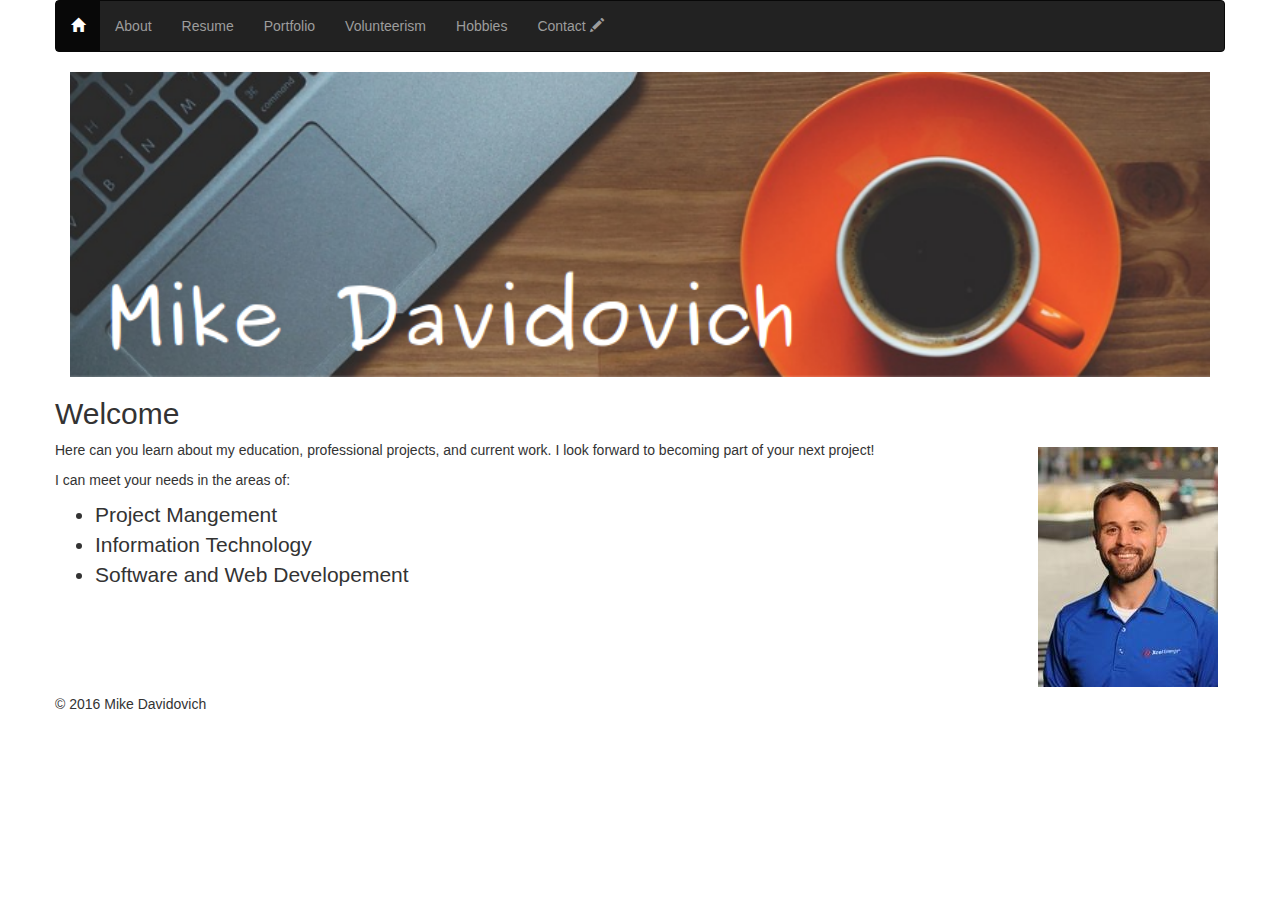
<file: index.html>
<!DOCTYPE html>
<html lang="en">

<head>
<meta charset="utf-8">
<meta http-equiv="X-UA-Compatible" content="IE=edge">
<meta name="viewport" content="width=device-width, initial-scale=1">
<meta name="description" content="Professional wesbite for Mike Davidovich or Michael
  Davidovich showcasing his resume, volunteer work, and programming portfolio of Java
  and Python projects."/>
<META NAME="ROBOTS" CONTENT="NOINDEX, NOFOLLOW">
<title>Home - Mike Davidovich</title>
<!-- Bootstrap -->
<link href="css/bootstrap.min.css" rel="stylesheet">
<link href="style.css" rel="stylesheet">

<!-- HTML5 shim and Respond.js for IE8 support of HTML5 elements and media queries -->
<!-- WARNING: Respond.js doesn't work if you view the page via file:// -->
<!--[if lt IE 9]>
<script src="https://oss.maxcdn.com/html5shiv/3.7.2/html5shiv.min.js"></script>
<script src="https://oss.maxcdn.com/respond/1.4.2/respond.min.js"></script>
<![endif]-->
</head>

<body>

<div class="container">

<!--row 1-->
<div class="row navbar navbar-inverse">
	<div class="row">
		<div class="navbar-header">	            
<!-- create button for hamburger icon -->
            <button type='button' class='navbar-toggle' data-toggle='collapse' data-target='.navbar-collapse'>
              <span class='sr-only'>Toggle navigation</span>
              <!-- Add the hamburger icon -->
              <span class='icon-bar'></span>
              <span class='icon-bar'></span>
              <span class='icon-bar'></span>
            </button>
	</div> <!--.navbar-header-->
		<ul class="nav navbar-nav collapse navbar-collapse">
			<li role="presentation" class="active"><a href="index.html"><span class="glyphicon glyphicon-home"></span></a></li>
			<li role="presentation"><a href="about.html">About</a></li>
			<li role="presentation"><a href="resume.html">Resume</a></li>
			<li role="presentation"><a href="portfolio.html">Portfolio</a></li>
			<li role="presentation"><a href="volunteerism.html">Volunteerism</a></li>
			<li role="presentation"><a href="hobbies.html">Hobbies</a></li>
			<li role="presentation"><a href="contactv2.html">Contact <span class="glyphicon glyphicon-pencil"></span></a></li>
		</ul>
</div><!--end container-->
</div> <!-- .navbar -->

<!--row 2-->
<div class="row">
	<header>
	<div>
		<a href="index.html"><img src="graphic/coffeeandcomputer.jpg" alt="Image of coffee and computer." class="img-responsive col-lg-12 col-md-12 col-sm-12 col-xs-12"></a>
	</div>
	<!--
	<div>
	<h1>Mike Davidovich</h1>
	</div>
	-->	
	</header>
</div> <!--end row 2-->

<!--row 3-->
<div class="row">

<div><!--create block for ARTICLE-->

<article>

<h2>Welcome</h2>

<div>
<img src="graphic/davidovichXcelEnergy.jpg" alt="Picture of Mike Davidovich." class="img-responsive mike-pic" align="right">
</div>

<div>
<p>Here can you learn about my education, professional projects, and current work.  I look forward to becoming part of your next project!<p/>

<p>I can meet your needs in the areas of:<p/>

<ul style="font-size:1.5em;">
<li>Project Mangement</li>
<li>Information Technology</li>
<li>Software and Web Developement</li>
</ul>
</div>

</article>

</div><!--end ARTICLE block-->
</div><!--end row 3-->

<!--row 4-->
<div class="row">
<footer>
<address>
&copy; 2016 Mike Davidovich
</address>
</footer>
</div><!--end row 4-->

</div><!--close container-->

<!-- jQuery (necessary for Bootstrap's JavaScript plugins) -->
<script src="https://ajax.googleapis.com/ajax/libs/jquery/1.11.1/jquery.min.js"></script>
<!-- Include all compiled plugins (below), or include individual files as needed -->
<script src="js/bootstrap.min.js"></script>
</body>
</html>
</file>
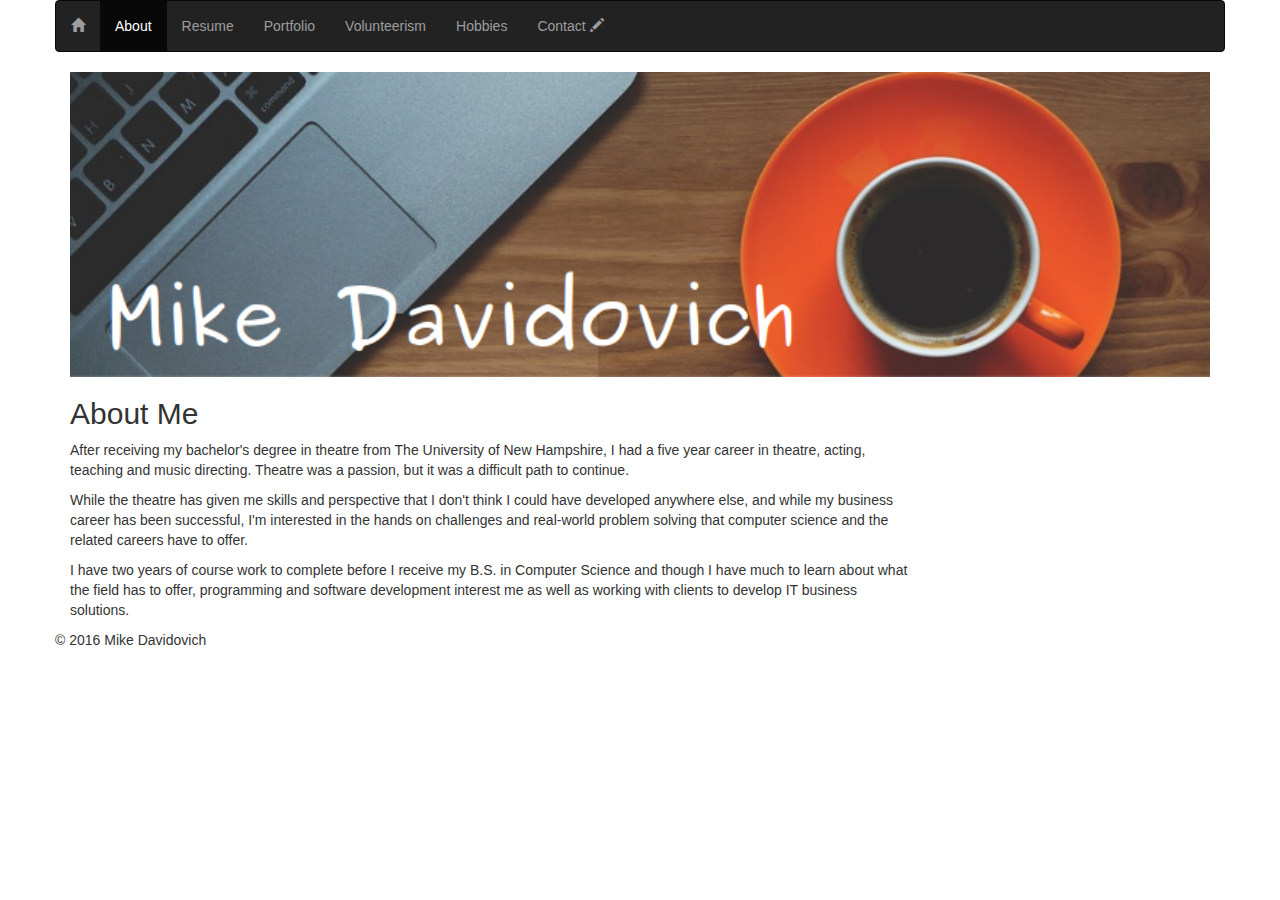
<file: about.html>
<!DOCTYPE html>
<html lang="en">

<head>
<meta charset="utf-8">
<meta http-equiv="X-UA-Compatible" content="IE=edge">
<meta name="viewport" content="width=device-width, initial-scale=1">
<meta name="description" content="Information about Mike Davidovich's goals, background 
  and professional experience."/>
  <META NAME="ROBOTS" CONTENT="NOINDEX, NOFOLLOW">
<title>About - Mike Davidovich</title>
<!-- Bootstrap -->
<link href="css/bootstrap.min.css" rel="stylesheet">
<link href="style.css" rel="stylesheet">
<!-- HTML5 shim and Respond.js for IE8 support of HTML5 elements and media queries -->
<!-- WARNING: Respond.js doesn't work if you view the page via file:// -->
<!--[if lt IE 9]>
<script src="https://oss.maxcdn.com/html5shiv/3.7.2/html5shiv.min.js"></script>
<script src="https://oss.maxcdn.com/respond/1.4.2/respond.min.js"></script>
<![endif]-->
</head>

<body>

<div class="container">

<!--row 1-->
<div class="row navbar navbar-inverse">
	<div class="row">
		<div class="navbar-header">	            
<!-- create button for hamburger icon -->
            <button type='button' class='navbar-toggle' data-toggle='collapse' data-target='.navbar-collapse'>
              <span class='sr-only'>Toggle navigation</span>
              <!-- Add the hamburger icon -->
              <span class='icon-bar'></span>
              <span class='icon-bar'></span>
              <span class='icon-bar'></span>
            </button>
	</div> <!--.navbar-header-->
		<ul class="nav navbar-nav collapse navbar-collapse">
			<li role="presentation"><a href="index.html"><span class="glyphicon glyphicon-home"></span></a></li>
			<li role="presentation" class="active"><a href="about.html">About</a></li>
			<li role="presentation"><a href="resume.html">Resume</a></li>
			<li role="presentation"><a href="portfolio.html">Portfolio</a></li>
			<li role="presentation"><a href="volunteerism.html">Volunteerism</a></li>
			<li role="presentation"><a href="hobbies.html">Hobbies</a></li>
			<li role="presentation"><a href="contactv2.html">Contact <span class="glyphicon glyphicon-pencil"></span></a></li>
		</ul>
</div><!--end container-->
</div> <!-- .navbar -->

<!--row 2-->
<div class="row">
	<header>
	<div>
		<a href="index.html"><img src="graphic/coffeeandcomputer.jpg" alt="Image of coffee and computer." class="img-responsive col-lg-12 col-md-12"></a>
	</div>
	<!--
	<div>
	<h1>Mike Davidovich</h1>
	</div>
	-->	
	</header>
</div> <!--end row 2-->

<!--row 3-->
<div class="row">

<div class="col-lg-9 col-sm-8"><!--create block for ARTICLE-->

<article>

<h2>About Me</h2>

<p>After receiving my bachelor's degree in theatre from The University 
of New Hampshire, I had a five year career in theatre, acting, teaching
and music directing.  Theatre was a passion, but it was a difficult
path to continue. </p>
<p> While
the theatre has given me skills and perspective that I don't think I could
have developed anywhere else, and while my business career has been successful, 
I'm interested in the hands on challenges and real-world
problem solving that computer science and the related careers have to offer. </p>
<p> 
I have two years of course work to complete before I receive my B.S. in Computer 
Science and though I have much to learn about what the field has to offer, programming 
and software development interest me as well as working with clients to develop 
IT business solutions.  </p>
</article>

</div><!--end ARTICLE block-->
</div><!--end row 3-->

<!--row 4-->
<div class="row">
<footer>
<address>
&copy; 2016 Mike Davidovich
</address>
</footer>
</div><!--end row 4-->

</div><!--close container-->

<!-- jQuery (necessary for Bootstrap's JavaScript plugins) -->
<script src="https://ajax.googleapis.com/ajax/libs/jquery/1.11.1/jquery.min.js"></script>
<!-- Include all compiled plugins (below), or include individual files as needed -->
<script src="js/bootstrap.min.js"></script>
</body>
</html>
</file>
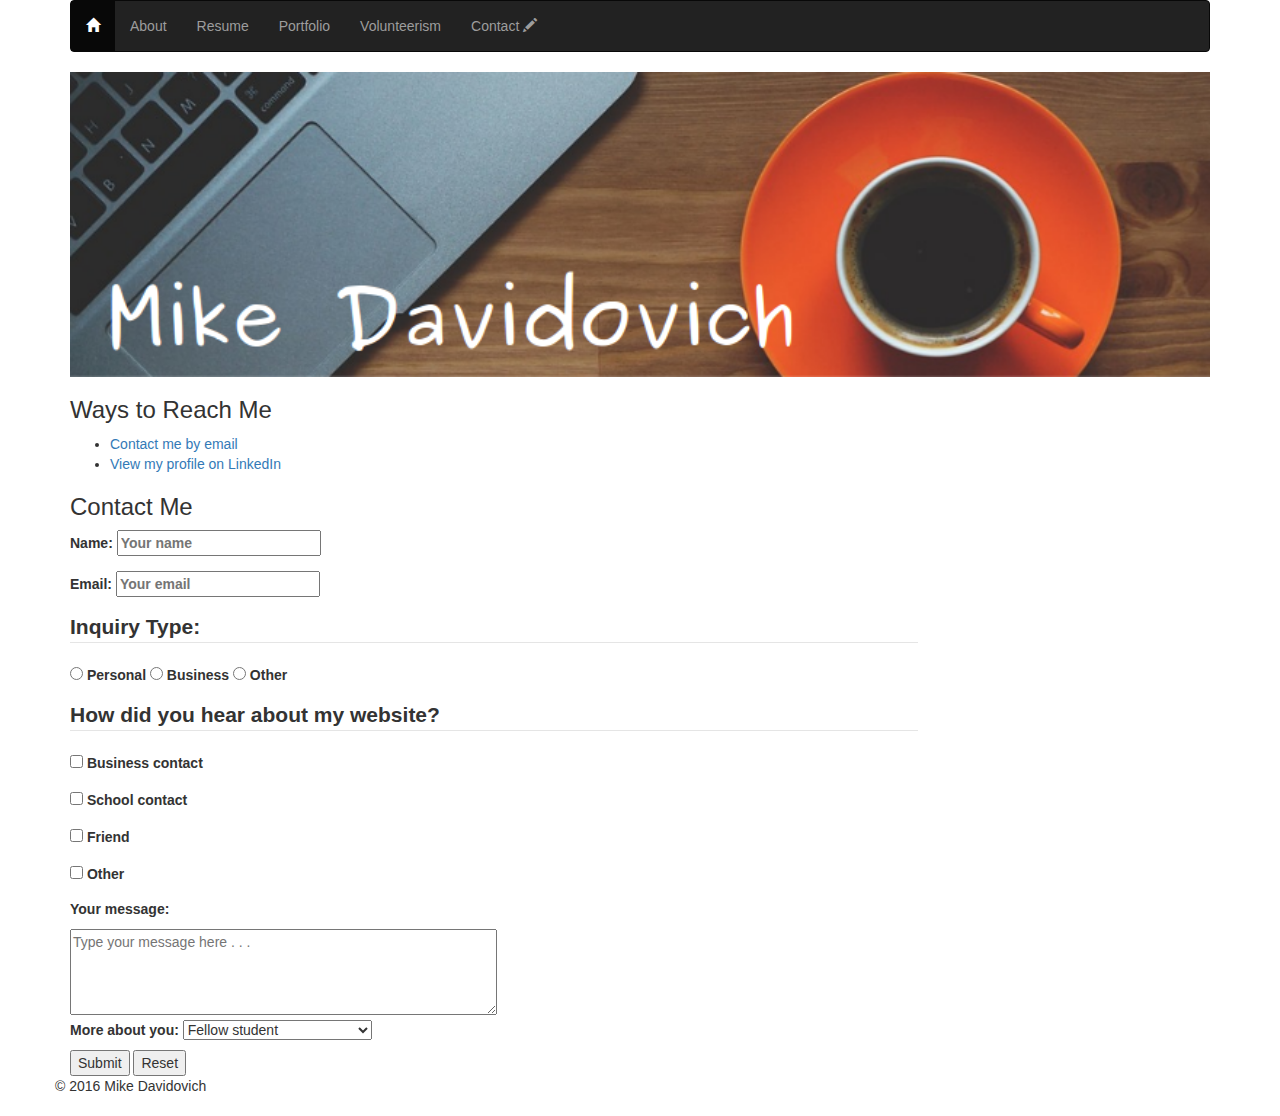
<file: contactOld.html>
<!DOCTYPE html>
<html lang="en">

<head>
<meta charset="utf-8">
<meta http-equiv="X-UA-Compatible" content="IE=edge">
<meta name="viewport" content="width=device-width, initial-scale=1">
<meta name="description" content="Contact information for Mike Davidovich including
  linkedin.com and email, e-mail."/>
  <META NAME="ROBOTS" CONTENT="NOINDEX, NOFOLLOW">
<title>Home - Mike Davidovich</title>
<!-- Bootstrap -->
<link href="css/bootstrap.min.css" rel="stylesheet">
<link href="style.css" rel="stylesheet">
<!-- HTML5 shim and Respond.js for IE8 support of HTML5 elements and media queries -->
<!-- WARNING: Respond.js doesn't work if you view the page via file:// -->
<!--[if lt IE 9]>
<script src="https://oss.maxcdn.com/html5shiv/3.7.2/html5shiv.min.js"></script>
<script src="https://oss.maxcdn.com/respond/1.4.2/respond.min.js"></script>
<![endif]-->
</head>

<body>

<div class="container">

<!--row 1-->
<div class="navbar navbar-inverse">
	<div class="row">
		<div class="navbar-header">	            
<!-- create button for hamburger icon -->
            <button type='button' class='navbar-toggle' data-toggle='collapse' data-target='.navbar-collapse'>
              <span class='sr-only'>Toggle navigation</span>
              <!-- Add the hamburger icon -->
              <span class='icon-bar'></span>
              <span class='icon-bar'></span>
              <span class='icon-bar'></span>
            </button>
	</div> <!--.navbar-header-->
		<ul class="nav navbar-nav collapse navbar-collapse">
			<li role="presentation" class="active"><a href="index.html"><span class="glyphicon glyphicon-home"></span></a></li>
			<li role="presentation"><a href="about.html">About</a></li>
			<li role="presentation"><a href="resume.html">Resume</a></li>
			<li role="presentation"><a href="portfolio.html">Portfolio</a></li>
			<li role="presentation"><a href="volunteerism.html">Volunteerism</a></li>
			<li role="presentation"><a href="contact.html">Contact <span class="glyphicon glyphicon-pencil"></span></a></li>
		</ul>
</div><!--end container-->
</div> <!-- .navbar -->

<!--row 2-->
<div class="row">
	<header>
	<div>
		<a href="index.html"><img src="graphic/coffeeandcomputer.jpg" alt="Image of coffee and computer." class="img-responsive col-lg-12 col-md-12"></a>
	</div>
	<!--
	<div>
	<h1>Mike Davidovich</h1>
	</div>
	-->	
	</header>
</div> <!--end row 2-->

<!--row 3-->
<div class="row">

<div class="col-lg-9 col-sm-8"><!--create block for ARTICLE-->

<article>

<h3>Ways to Reach Me</h3>
	
	<address>
	<ul>
		<li><a href="mailto:davidovm@csp.edu">Contact me by email</a></li>
		<li><a href="http://www.linkedin.com/in/mdavidovich" target="_blank">View my profile on LinkedIn</a></li>
	</ul>
	</address>

<h3>Contact Me</h3>


	<p><label>Name: <input type="text" id="Name" name="txtName" maxlenght="20" placeholder="Your name"></label></p>
	<p><label>Email: <input type="text" id="email" name="txtEmail" maxlenght="30" placeholder="Your email"></label></p>



<feildset>
	<legend><strong>Inquiry Type:</strong></legend>
	<p><label><input type="radio" name="optType" value="personal"> Personal</label>
	<label><input type="radio" name="optType" value="business"> Business</label>
	<label><input type="radio" name="optType" value="other"> Other</label></p>
</fieldset>

<feildset>
	<legend><strong>How did you hear about my website?</strong></legend>
	<p><label><input type="checkbox" name="optSource" value="business"> Business contact</label></p>
	<p><label><input type="checkbox" name="optSource" value="school"> School contact</label></p>
	<p><label><input type="checkbox" name="optSource" value="friend"> Friend</label></p>
	<p><label><input type="checkbox" name="optSource" value="other"> Other</label></p>
</fieldset>

<p><strong>Your message:</strong></p> <textarea name="txtMessage" value="message" rows="4" cols="50" placeholder="Type your message here . . ."></textarea>

<p><strong>More about you:</strong>
<select name="lstContactType">
	<option value="type1">Fellow student</option>
	<option value="type2">Utility industry professional</option>
	<option value="type3">Employeer</option>
	<option value="type4">Client</option>
	<option value="type4">Gamer</option>
</select>
</p>
	

<input type="submit" name="btnSumbit">
<input type="reset" name="btnReset">

</article>

</div><!--end ARTICLE block-->
</div><!--end row 3-->

<!--row 4-->
<div class="row">
<footer>
<address>
&copy; 2016 Mike Davidovich
</address>
</footer>
</div><!--end row 4-->

</div><!--close container-->

<!-- jQuery (necessary for Bootstrap's JavaScript plugins) -->
<script src="https://ajax.googleapis.com/ajax/libs/jquery/1.11.1/jquery.min.js"></script>
<!-- Include all compiled plugins (below), or include individual files as needed -->
<script src="js/bootstrap.min.js"></script>
</body>
</html>
</file>
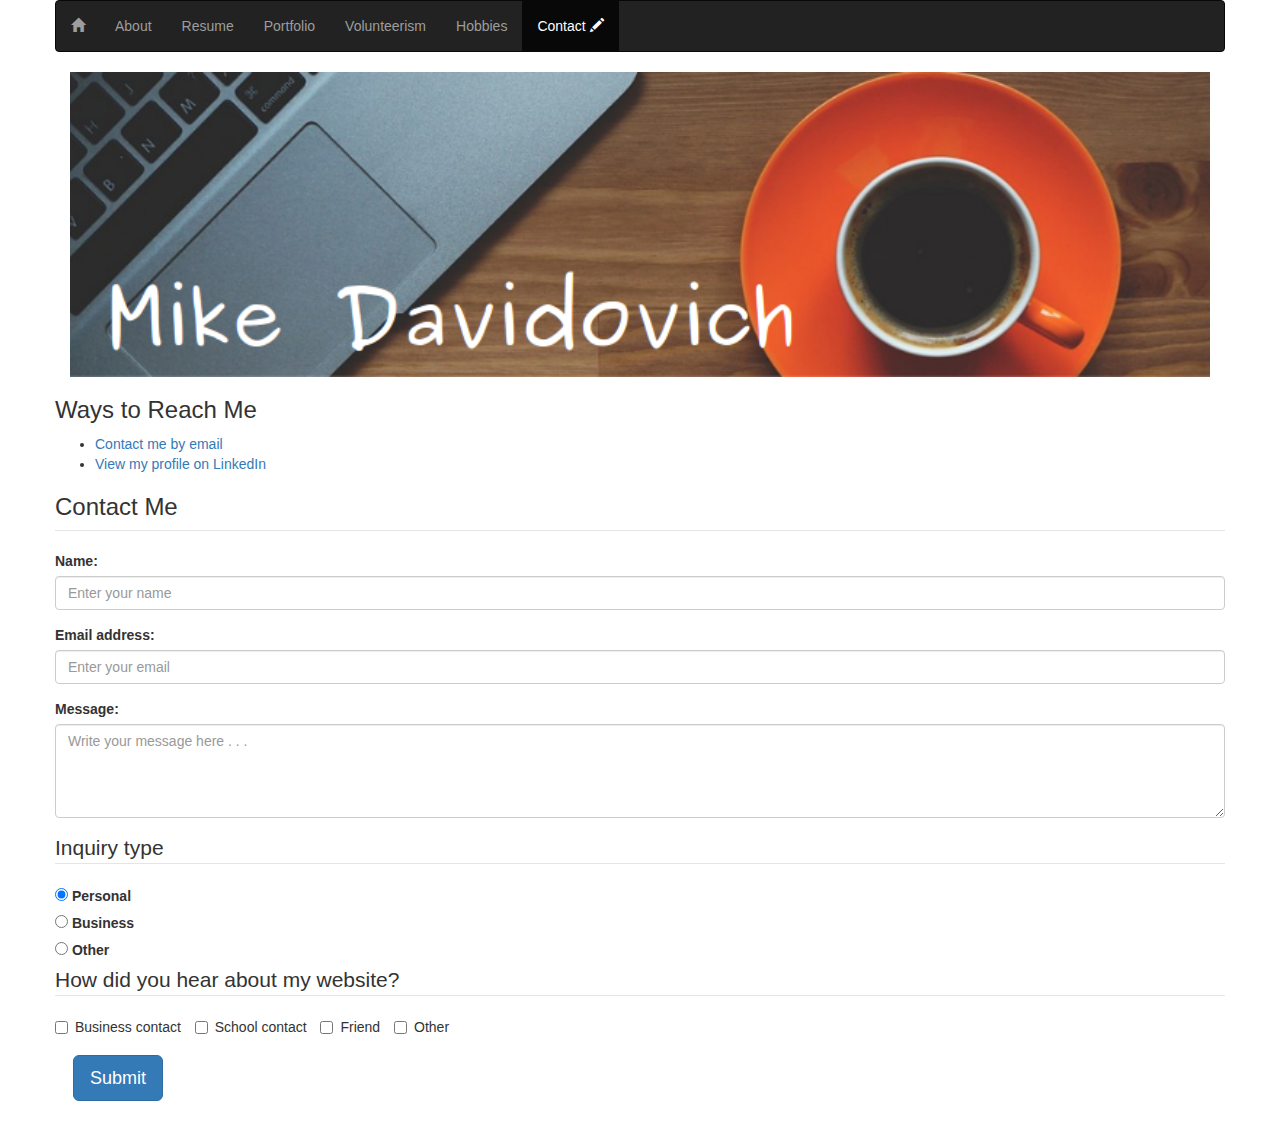
<file: contactv2.html>
<!DOCTYPE html>
<html lang="en">

<head>
<meta charset="utf-8">
<meta http-equiv="X-UA-Compatible" content="IE=edge">
<meta name="viewport" content="width=device-width, initial-scale=1">
<meta name="description" content="Contact information for Mike Davidovich including
  linkedin.com and email, e-mail."/>
  <META NAME="ROBOTS" CONTENT="NOINDEX, NOFOLLOW">
<title>Contact - Mike Davidovich</title>
<!-- Bootstrap -->
<link href="css/bootstrap.min.css" rel="stylesheet">
<link href="style.css" rel="stylesheet">
<!-- HTML5 shim and Respond.js for IE8 support of HTML5 elements and media queries -->
<!-- WARNING: Respond.js doesn't work if you view the page via file:// -->
<!--[if lt IE 9]>
<script src="https://oss.maxcdn.com/html5shiv/3.7.2/html5shiv.min.js"></script>
<script src="https://oss.maxcdn.com/respond/1.4.2/respond.min.js"></script>
<![endif]-->
</head>

<body>

<div class="container">

<!--row 1-->
<div class="row navbar navbar-inverse">
	<div class="row">
		<div class="navbar-header">	            
<!-- create button for hamburger icon -->
            <button type='button' class='navbar-toggle' data-toggle='collapse' data-target='.navbar-collapse'>
              <span class='sr-only'>Toggle navigation</span>
              <!-- Add the hamburger icon -->
              <span class='icon-bar'></span>
              <span class='icon-bar'></span>
              <span class='icon-bar'></span>
            </button>
	</div> <!--.navbar-header-->
		<ul class="nav navbar-nav collapse navbar-collapse">
			<li role="presentation"><a href="index.html"><span class="glyphicon glyphicon-home"></span></a></li>
			<li role="presentation"><a href="about.html">About</a></li>
			<li role="presentation"><a href="resume.html">Resume</a></li>
			<li role="presentation"><a href="portfolio.html">Portfolio</a></li>
			<li role="presentation"><a href="volunteerism.html">Volunteerism</a></li>
			<li role="presentation"><a href="hobbies.html">Hobbies</a></li>			
			<li role="presentation" class="active"><a href="contactv2.html">Contact <span class="glyphicon glyphicon-pencil"></span></a></li>
		</ul>
</div><!--end container-->
</div> <!-- .navbar -->

<!--row 2-->
<div class="row">
	<header>
	<div>
		<a href="index.html"><img src="graphic/coffeeandcomputer.jpg" alt="Image of coffee and computer." class="img-responsive col-lg-12 col-md-12"></a>
	</div>
	<!--
	<div>
	<h1>Mike Davidovich</h1>
	</div>
	-->	
	</header>
</div> <!--end row 2-->

<div class="row">
<h3>Ways to Reach Me</h3>

<article>
	<ul>
		<li><a href="mailto:davidovm@csp.edu">Contact me by email</a></li>
		<li><a href="http://www.linkedin.com/in/mdavidovich" target="_blank">View my profile on LinkedIn</a></li>
	</ul>
	</article>

<legend><h3>Contact Me</h3></legend>

<form>
	<div class="form-group">
		<label for="inputName">Name:</label>
		<input type="text" class="form-control" id="inputName" placeholder="Enter your name">
	</div><!--.form-group-->
	
	<div class="form-group">
		<label for="inputEmail">Email address:</label>
		<input type="email" class="form-control" id="inputEmail" placeholder="Enter your email">
	</div><!--.form-group-->

	<div class="form-group">
		<label for="inputMesssage">Message:</label>
		<textarea class="form-control" id="inputMessage" placeholder="Write your message here . . ." rows="4"></textarea>
	</div><!--.form-group-->

  	<fieldset class="form-group">
    		<legend>Inquiry type</legend>
    			<div class="form-check">
      				<label class="form-check-label">
        			<input type="radio" class="form-check-input" name="optionsRadios" id="optionsRadios1" value="option1"   checked>    Personal		</label>
    </div>
    <div class="form-check">
    <label class="form-check-label">
        <input type="radio" class="form-check-input" name="optionsRadios" id="optionsRadios2" value="option2">
	Business
      </label>
    </div>
    <div class="form-check disabled">
    <label class="form-check-label">
        <input type="radio" class="form-check-input" name="optionsRadios" id="optionsRadios3" value="option3">
        Other
      </label>
    </div>

<legend>How did you hear about my website?</legend>
<div>
<label class="checkbox-inline"><input type="checkbox" value="">Business contact</label>
<label class="checkbox-inline"><input type="checkbox" value="">School contact</label>
<label class="checkbox-inline"><input type="checkbox" value="">Friend</label>
<label class="checkbox-inline"><input type="checkbox" value="">Other</label>
</div>

<button type="submit" class="btn btn-primary btn-lg">Submit</button>
</form>
</div>
</file>
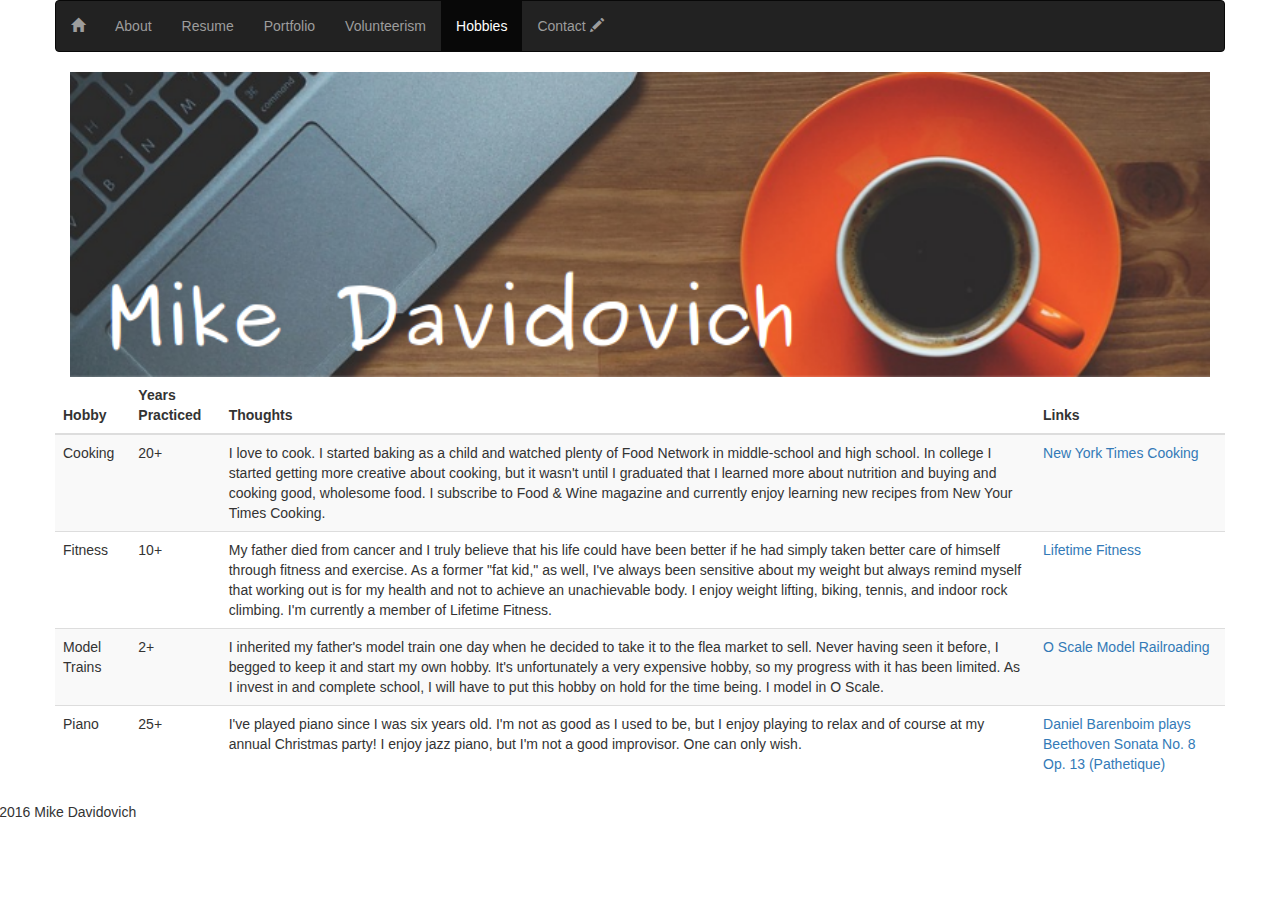
<file: hobbies.html>
<!DOCTYPE html>
<html lang="en">

<head>
<meta charset="utf-8">
<meta http-equiv="X-UA-Compatible" content="IE=edge">
<meta name="viewport" content="width=device-width, initial-scale=1">
<meta name="description" content="Professional wesbite for Mike Davidovich or Michael
  Davidovich showcasing his resume, volunteer work, and programming portfolio of Java
  and Python projects."/>
<META NAME="ROBOTS" CONTENT="NOINDEX, NOFOLLOW">
<title>Hobbies - Mike Davidovich</title>
<!-- Bootstrap -->
<link href="css/bootstrap.min.css" rel="stylesheet">
<link href="style.css" rel="stylesheet">

<!-- HTML5 shim and Respond.js for IE8 support of HTML5 elements and media queries -->
<!-- WARNING: Respond.js doesn't work if you view the page via file:// -->
<!--[if lt IE 9]>
<script src="https://oss.maxcdn.com/html5shiv/3.7.2/html5shiv.min.js"></script>
<script src="https://oss.maxcdn.com/respond/1.4.2/respond.min.js"></script>
<![endif]-->
</head>

<body>

<div class="container">

<!--row 1-->
<div class="row navbar navbar-inverse">
	<div class="row">
		<div class="navbar-header">	            
<!-- create button for hamburger icon -->
            <button type='button' class='navbar-toggle' data-toggle='collapse' data-target='.navbar-collapse'>
              <span class='sr-only'>Toggle navigation</span>
              <!-- Add the hamburger icon -->
              <span class='icon-bar'></span>
              <span class='icon-bar'></span>
              <span class='icon-bar'></span>
            </button>
	</div> <!--.navbar-header-->
		<ul class="nav navbar-nav collapse navbar-collapse">
			<li role="presentation"><a href="index.html"><span class="glyphicon glyphicon-home"></span></a></li>
			<li role="presentation"><a href="about.html">About</a></li>
			<li role="presentation"><a href="resume.html">Resume</a></li>
			<li role="presentation"><a href="portfolio.html">Portfolio</a></li>
			<li role="presentation"><a href="volunteerism.html">Volunteerism</a></li>
			<li role="presentation" class="active"><a href="hobbies.html">Hobbies</a></li>
			<li role="presentation"><a href="contactv2.html">Contact <span class="glyphicon glyphicon-pencil"></span></a></li>
		</ul>
</div><!--end container-->
</div> <!-- .navbar -->

<!--row 2-->
<div class="row">
	<header>
	<div>
		<a href="index.html"><img src="graphic/coffeeandcomputer.jpg" alt="Image of coffee and computer." class="img-responsive col-lg-12 col-md-12 col-sm-12 col-xs-12"></a>
	</div>
	<!--
	<div>
	<h1>Mike Davidovich</h1>
	</div>
	-->	
	</header>
</div> <!--end row 2-->

<!--row 3-->
<div class="row">
   <table class="table-responsive table table-striped table-hover">
    <thead>
      <tr>
        <th>Hobby</th>
        <th>Years Practiced</th>
        <th>Thoughts</th>
        <th>Links</th>
      </tr>
    </thead>
    <tbody>
      <tr>
        <td>Cooking</td>
        <td>20+</td>
        <td>I love to cook.  I started baking as a child and watched plenty of Food Network in middle-school and high school.
        In college I started getting more creative about cooking, but it wasn't until I graduated that I learned more about nutrition and
        buying and cooking good, wholesome food.  I subscribe to Food & Wine magazine and currently enjoy learning new recipes from New Your Times Cooking.</td>
        <td><a href="http://cooking.nytimes.com" target="_blank">New York Times Cooking</a></td>
      </tr>
      <tr>
        <td>Fitness</td>
        <td>10+</td>
        <td>My father died from cancer and I truly believe that his life could have been better if he had simply taken better
        care of himself through fitness and exercise.  As a former "fat kid," as well, I've always been sensitive about my weight
        but always remind myself that working out is for my health and not to achieve an unachievable body.  I enjoy weight lifting, biking,
        tennis, and indoor rock climbing.  I'm currently a member of Lifetime Fitness.</td>
        <td><a href="http://www.lifetimefitness.com" target="_blank">Lifetime Fitness</a></td>
      </tr>
      <tr>
        <td>Model Trains</td>
        <td>2+</td>
        <td>I inherited my father's model train one day when he decided to take it to the flea market to sell.  Never having seen it before, I begged 
        to keep it and start my own hobby.  It's unfortunately a very expensive hobby, so my progress with it has been limited.  As I invest in and complete
        school, I will have to put this hobby on hold for the time being.  I model in O Scale.</td>
        <td><a href="http://www.lionel.com/gauge" target="_blank">O Scale Model Railroading</a></td>
      </tr>
       <tr>
        <td>Piano</td>
        <td>25+</td>
        <td>I've played piano since I was six years old.  I'm not as good as I used to be, but I enjoy playing to relax and of course
        at my annual Christmas party!  I enjoy jazz piano, but I'm not a good improvisor.  One can only wish.  </td>
        <td><a href="https://www.youtube.com/watch?v=SrcOcKYQX3c" target="_blank">Daniel Barenboim plays Beethoven Sonata No. 8 Op. 13 (Pathetique)</a></td>
      </tr>
    </tbody>
  </table>
</div>


</div><!--end row 3-->

<!--row 4-->
<div class="row">
<footer>
<address>
&copy; 2016 Mike Davidovich
</address>
</footer>
</div><!--end row 4-->

</div><!--close container-->

<!-- jQuery (necessary for Bootstrap's JavaScript plugins) -->
<script src="https://ajax.googleapis.com/ajax/libs/jquery/1.11.1/jquery.min.js"></script>
<!-- Include all compiled plugins (below), or include individual files as needed -->
<script src="js/bootstrap.min.js"></script>
</body>
</html>
</file>
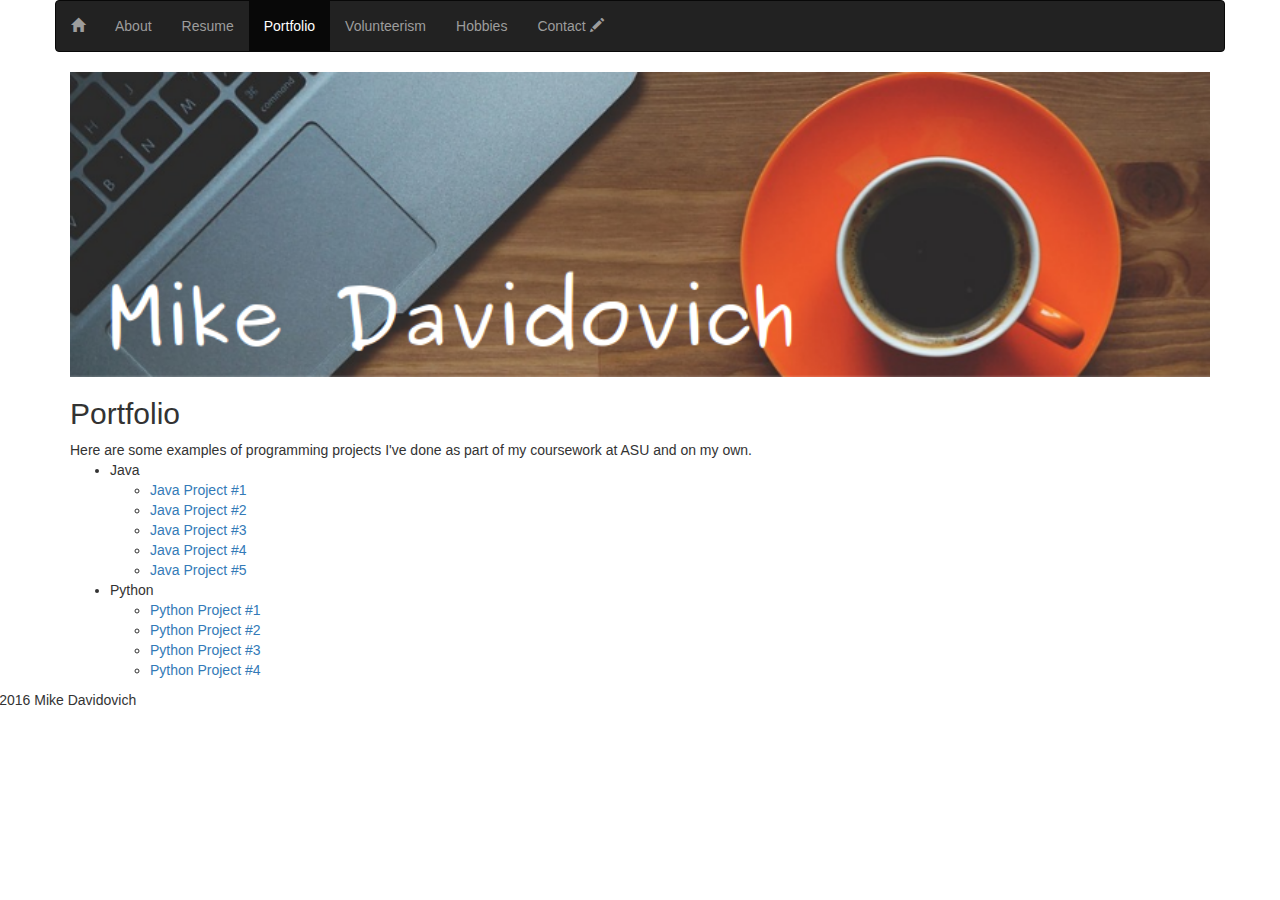
<file: portfolio.html>
<!DOCTYPE html>
<html lang="en">

<head>
<meta charset="utf-8">
<meta http-equiv="X-UA-Compatible" content="IE=edge">
<meta name="viewport" content="width=device-width, initial-scale=1">
<meta name="description" content="Sample of Python and Java code written by Mike
  Davidovich through course work and personal study."/>
  <META NAME="ROBOTS" CONTENT="NOINDEX, NOFOLLOW">
<title>Portfolio - Mike Davidovich</title>
<!-- Bootstrap -->
<link href="css/bootstrap.min.css" rel="stylesheet">
<link href="style.css" rel="stylesheet">
<!-- HTML5 shim and Respond.js for IE8 support of HTML5 elements and media queries -->
<!-- WARNING: Respond.js doesn't work if you view the page via file:// -->
<!--[if lt IE 9]>
<script src="https://oss.maxcdn.com/html5shiv/3.7.2/html5shiv.min.js"></script>
<script src="https://oss.maxcdn.com/respond/1.4.2/respond.min.js"></script>
<![endif]-->
</head>

<body>

<div class="container">

<!--row 1-->
<div class="row navbar navbar-inverse">
	<div class="row">
		<div class="navbar-header">	            
<!-- create button for hamburger icon -->
            <button type='button' class='navbar-toggle' data-toggle='collapse' data-target='.navbar-collapse'>
              <span class='sr-only'>Toggle navigation</span>
              <!-- Add the hamburger icon -->
              <span class='icon-bar'></span>
              <span class='icon-bar'></span>
              <span class='icon-bar'></span>
            </button>
	</div> <!--.navbar-header-->
		<ul class="nav navbar-nav collapse navbar-collapse">
			<li role="presentation"><a href="index.html"><span class="glyphicon glyphicon-home"></span></a></li>
			<li role="presentation"><a href="about.html">About</a></li>
			<li role="presentation"><a href="resume.html">Resume</a></li>
			<li role="presentation" class="active"><a href="portfolio.html">Portfolio</a></li>
			<li role="presentation"><a href="volunteerism.html">Volunteerism</a></li>
			<li role="presentation"><a href="hobbies.html">Hobbies</a></li>
			<li role="presentation"><a href="contactv2.html">Contact <span class="glyphicon glyphicon-pencil"></span></a></li>
		</ul>
</div><!--end container-->
</div> <!-- .navbar -->

<!--row 2-->
<div class="row">
	<header>
	<div>
		<a href="index.html"><img src="graphic/coffeeandcomputer.jpg" alt="Image of coffee and computer." class="img-responsive col-lg-12 col-md-12"></a>
	</div>
	<!--
	<div>
	<h1>Mike Davidovich</h1>
	</div>
	-->	
	</header>
</div> <!--end row 2-->

<!--row 3-->
<div class="row">

<div class="col-lg-9 col-sm-8"><!--create block for ARTICLE-->

<article>

<div id="programmingProjects"><h2>Portfolio</h2></div>

Here are some examples of programming projects I've done as part of my coursework at ASU
and on my own.  

	<ul>
		<li>Java
			<ul>
				<li><a href="codeexamples/PP3_1.java" target="blank_">Java Project #1</a>
				<li><a href="codeexamples/PP3_3.java" target="blank_">Java Project #2</a>
				<li><a href="codeexamples/PP3_4.java" target="blank_">Java Project #3</a>
				<li><a href="codeexamples/PP4_1.java" target="blank_">Java Project #4</a>
				<li><a href="codeexamples/PP4_3.java" target="blank_">Java Project #5</a>
			</ul>
		</li>	
		<li>Python
			<ul>
				<li><a href="codeexamples/assign2.py" target="blank_">Python Project #1</a>
				<li><a href="codeexamples/assign4.py" target="blank_">Python Project #2</a>
				<li><a href="codeexamples/assign5.py" target="blank_">Python Project #3</a>
				<li><a href="codeexamples/assign6.py" target="blank_">Python Project #4</a>
			</ul>
		</li>	
	</ul>

</div>

</article>

</div><!--end ARTICLE block-->
</div><!--end row 3-->

<!--row 4-->
<div class="row">
<footer>
<address>
&copy; 2016 Mike Davidovich
</address>
</footer>
</div><!--end row 4-->

</div><!--close container-->

<!-- jQuery (necessary for Bootstrap's JavaScript plugins) -->
<script src="https://ajax.googleapis.com/ajax/libs/jquery/1.11.1/jquery.min.js"></script>
<!-- Include all compiled plugins (below), or include individual files as needed -->
<script src="js/bootstrap.min.js"></script>
</body>
</html>
</file>
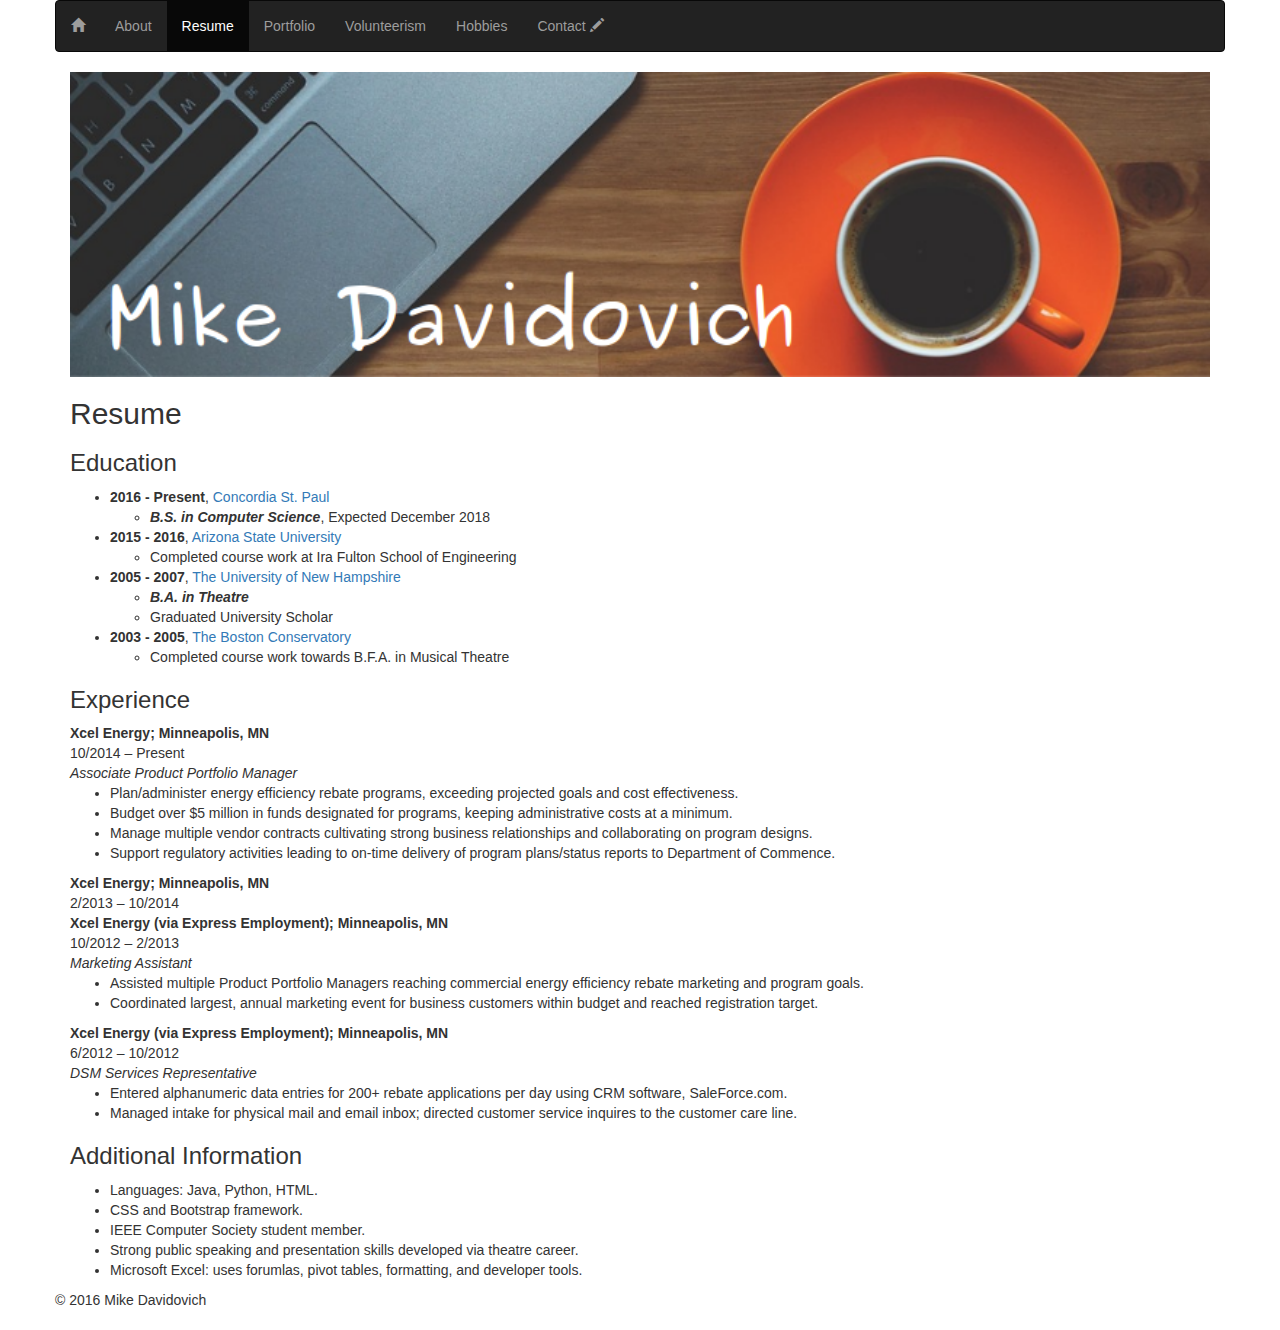
<file: resume.html>
<!DOCTYPE html>
<html lang="en">

<head>
<meta charset="utf-8">
<meta http-equiv="X-UA-Compatible" content="IE=edge">
<meta name="viewport" content="width=device-width, initial-scale=1">
<meta name="description" content="Mike Davidovich's education and work history, mostly
  at Xcel Energy based in Minneapolis, Minnsota."/>
  <META NAME="ROBOTS" CONTENT="NOINDEX, NOFOLLOW">
<title>Resume - Mike Davidovich</title>
<!-- Bootstrap -->
<link href="css/bootstrap.min.css" rel="stylesheet">
<link href="style.css" rel="stylesheet">
<!-- HTML5 shim and Respond.js for IE8 support of HTML5 elements and media queries -->
<!-- WARNING: Respond.js doesn't work if you view the page via file:// -->
<!--[if lt IE 9]>
<script src="https://oss.maxcdn.com/html5shiv/3.7.2/html5shiv.min.js"></script>
<script src="https://oss.maxcdn.com/respond/1.4.2/respond.min.js"></script>
<![endif]-->
</head>

<body>

<div class="container">

<!--row 1-->
<div class="row navbar navbar-inverse">
	<div class="row">
		<div class="navbar-header">	            
<!-- create button for hamburger icon -->
            <button type='button' class='navbar-toggle' data-toggle='collapse' data-target='.navbar-collapse'>
              <span class='sr-only'>Toggle navigation</span>
              <!-- Add the hamburger icon -->
              <span class='icon-bar'></span>
              <span class='icon-bar'></span>
              <span class='icon-bar'></span>
            </button>
	</div> <!--.navbar-header-->
		<ul class="nav navbar-nav collapse navbar-collapse">
			<li role="presentation"><a href="index.html"><span class="glyphicon glyphicon-home"></span></a></li>
			<li role="presentation"><a href="about.html">About</a></li>
			<li role="presentation" class="active"><a href="resume.html">Resume</a></li>
			<li role="presentation"><a href="portfolio.html">Portfolio</a></li>
			<li role="presentation"><a href="volunteerism.html">Volunteerism</a></li>
			<li role="presentation"><a href="hobbies.html">Hobbies</a></li>
			<li role="presentation"><a href="contactv2.html">Contact <span class="glyphicon glyphicon-pencil"></span></a></li>
		</ul>
</div><!--end container-->
</div> <!-- .navbar -->

<!--row 2-->
<div class="row">
	<header>
	<div>
		<a href="index.html"><img src="graphic/coffeeandcomputer.jpg" alt="Image of coffee and computer." class="img-responsive col-lg-12 col-md-12"></a>
	</div>
	<!--
	<div>
	<h1>Mike Davidovich</h1>
	</div>
	-->	
	</header>
</div> <!--end row 2-->

<!--row 3-->
<div class="row">

<div class="col-lg-9 col-sm-8"><!--create block for ARTICLE-->

<article>

<h2>Resume</h2>
			
<h3 id="education">Education</h3>
	<ul>			
		<li><strong>2016 - Present</strong>, <a href="http://www.csp.edu" target="blank_">Concordia St. Paul</a>
			<ul>
				<li><em><strong>B.S. in Computer Science</strong></em>, Expected December 2018</li>
			</ul>
		</li>	
		<li><strong>2015 - 2016</strong>, <a href="http://www.asu.edu" target="blank_">Arizona State University</a>
			<ul>
				<li>Completed course work at Ira Fulton School of Engineering</li>
			</ul>
		</li>
			<li><strong>2005 - 2007</strong>, <a href="http://www.unh.edu" target="blank_">The University of New Hampshire</a>
			<ul>
				<li><em><strong>B.A. in Theatre</strong></em></li>
				<li>Graduated University Scholar</li>
			</ul>
		</li>
		<li><strong>2003 - 2005</strong>, <a href="http://www.bostonconservatory.berklee.edu" target="blank_">The Boston Conservatory</a>
			<ul>
				<li>Completed course work towards B.F.A. in Musical Theatre</li>
			</ul>
		</li>
	</ul>

<h3 id="experience">Experience</h3>

<strong>Xcel Energy; Minneapolis, MN</strong> <br>					           				        
10/2014 – Present <br>
<em>Associate Product Portfolio Manager </em><br>
	<ul>
		<li>Plan/administer energy efficiency rebate programs, exceeding projected goals and cost effectiveness.</li> 
		<li>Budget over $5 million in funds designated for programs, keeping administrative costs at a minimum.</li> 
		<li>Manage multiple vendor contracts cultivating strong business relationships and collaborating on program designs.</li>  
		<li>Support regulatory activities leading to on-time delivery of program plans/status reports to Department of Commence.</li>   
	</ul>

<strong>Xcel Energy; Minneapolis, MN</strong>  <br>				           				          
2/2013 – 10/2014 <br>
<strong>Xcel Energy (via Express Employment); Minneapolis, MN </strong><br>				          
10/2012 – 2/2013 <br>
<em>Marketing Assistant</em> <br>
		<ul>
			<li>Assisted multiple Product Portfolio Managers reaching commercial energy efficiency rebate marketing and program goals.</li> 
			<li>Coordinated largest, annual marketing event for business customers within budget and reached registration target.  </li> 
		</ul>

<strong>Xcel Energy (via Express Employment); Minneapolis, MN</strong><br>				          
6/2012 – 10/2012<br>
<em>DSM Services Representative</em><br>
		<ul>
			<li>Entered alphanumeric data entries for 200+ rebate applications per day using CRM software, SaleForce.com.</li> 
			<li>Managed intake for physical mail and email inbox; directed customer service inquires to the customer care line.</li> 
		</ul>

<h3 id="info">Additional Information</h3>

<ul>
	<li>Languages: Java, Python, HTML.</li>
	<li>CSS and Bootstrap framework.</li>
	<li>IEEE Computer Society student member.</li>
	<li>Strong public speaking and presentation skills developed via theatre career.</li>
	<li>Microsoft Excel: uses forumlas, pivot tables, formatting, and developer tools.</li>
</ul>

</article>

</div><!--end ARTICLE block-->
</div><!--end row 3-->

<!--row 4-->
<div class="row">
<footer>
<address>
&copy; 2016 Mike Davidovich
</address>
</footer>
</div><!--end row 4-->

</div><!--close container-->

<!-- jQuery (necessary for Bootstrap's JavaScript plugins) -->
<script src="https://ajax.googleapis.com/ajax/libs/jquery/1.11.1/jquery.min.js"></script>
<!-- Include all compiled plugins (below), or include individual files as needed -->
<script src="js/bootstrap.min.js"></script>
</body>
</html>
</file>
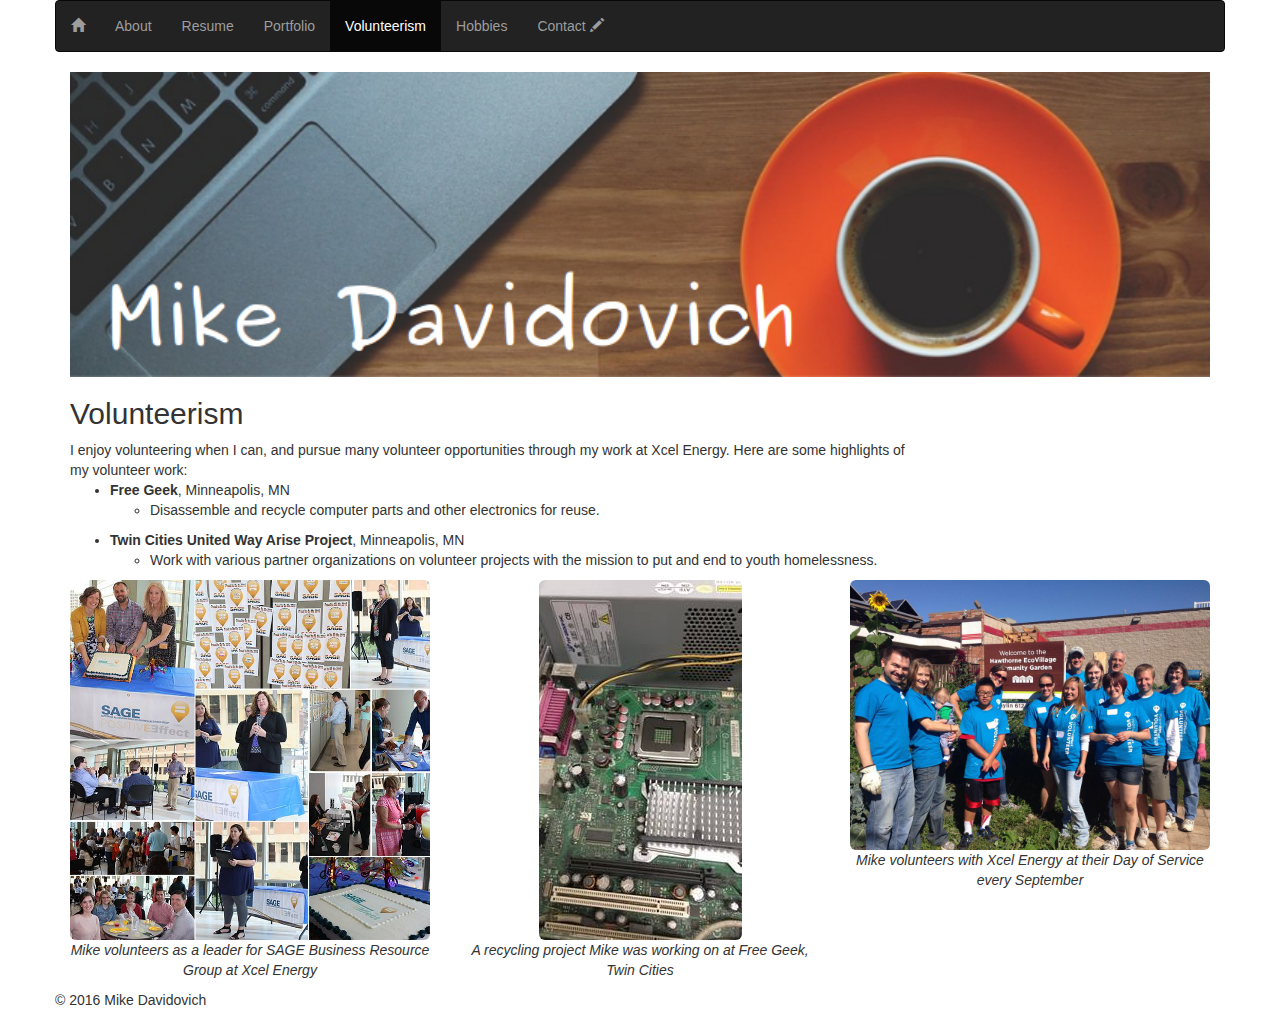
<file: volunteerism.html>
<!DOCTYPE html>
<html lang="en">

<head>
<meta charset="utf-8">
<meta http-equiv="X-UA-Compatible" content="IE=edge">
<meta name="viewport" content="width=device-width, initial-scale=1">
<meta name="description" content="Mike Davidovich's volunteer work on his personal time
  and through Xcel Energy."/>
  <META NAME="ROBOTS" CONTENT="NOINDEX, NOFOLLOW">
<title>Volunteerism - Mike Davidovich</title>
<!-- Bootstrap -->
<link href="css/bootstrap.min.css" rel="stylesheet">
<link href="style.css" rel="stylesheet">
<!-- HTML5 shim and Respond.js for IE8 support of HTML5 elements and media queries -->
<!-- WARNING: Respond.js doesn't work if you view the page via file:// -->
<!--[if lt IE 9]>
<script src="https://oss.maxcdn.com/html5shiv/3.7.2/html5shiv.min.js"></script>
<script src="https://oss.maxcdn.com/respond/1.4.2/respond.min.js"></script>
<![endif]-->
</head>

<body>

<div class="container">

<!--row 1-->
<div class="row navbar navbar-inverse">
	<div class="row">
		<div class="navbar-header">	            
<!-- create button for hamburger icon -->
            <button type='button' class='navbar-toggle' data-toggle='collapse' data-target='.navbar-collapse'>
              <span class='sr-only'>Toggle navigation</span>
              <!-- Add the hamburger icon -->
              <span class='icon-bar'></span>
              <span class='icon-bar'></span>
              <span class='icon-bar'></span>
            </button>
	</div> <!--.navbar-header-->
		<ul class="nav navbar-nav collapse navbar-collapse">
			<li role="presentation"><a href="index.html"><span class="glyphicon glyphicon-home"></span></a></li>
			<li role="presentation"><a href="about.html">About</a></li>
			<li role="presentation"><a href="resume.html">Resume</a></li>
			<li role="presentation"><a href="portfolio.html">Portfolio</a></li>
			<li role="presentation" class="active"><a href="volunteerism.html">Volunteerism</a></li>
			<li role="presentation"><a href="hobbies.html">Hobbies</a></li>
			<li role="presentation"><a href="contactv2.html">Contact <span class="glyphicon glyphicon-pencil"></span></a></li>
		</ul>
</div><!--end container-->
</div> <!-- .navbar -->

<!--row 2-->
<div class="row">
	<header>
	<div>
		<a href="index.html"><img src="graphic/coffeeandcomputer.jpg" alt="Image of coffee and computer." class="img-responsive col-lg-12 col-md-12"></a>
	</div>	
	</header>
</div> <!--end row 2-->

<!--row 3-->
<div class="row">

<div class="col-lg-9 col-sm-8"><!--create block for ARTICLE-->

<article>

<h2>Volunteerism</h2>

I enjoy volunteering when I can, and pursue many volunteer opportunities through my work
at Xcel Energy.  Here are some highlights of my volunteer work:

	<ul>
		<li><strong>Free Geek</strong>, Minneapolis, MN
			<ul>
				<li>Disassemble and recycle computer parts and other electronics for reuse.</li>
			</ul>
		</li>	
	</ul>	
	<ul>
		<li><strong>Twin Cities United Way Arise Project</strong>, Minneapolis, MN
			<ul>
				<li>Work with various partner organizations on volunteer projects with the mission
				to put and end to youth homelessness.</li>
			</ul>
		</li>	
	</ul>


</article>
</div><!--end ARTICLE block-->
</div><!--end row 3-->

<!--row 4-->
<div class="row">
<div class="col-lg-4 col-med-4 col-sm-4">
<img src="graphic/xcelSageBrg.jpg" alt="Mike with SAGE at Xcel Energy."class="img-responsive img-rounded"/>
<p class="text-center"><em>Mike volunteers as a leader for SAGE Business Resource Group at Xcel Energy</em></p>
</div>
<div class="col-lg-4 col-med-4 col-sm-4">
<img src="graphic/freeGeek.jpg" alt="Recycling project at Free Geek." class="img-responsive img-rounded center-block"/>
<p class="text-center"><em>A recycling project Mike was working on at Free Geek, Twin Cities</em></p>
</div>
<div class="col-lg-4 col-med-4 col-sm-4">
<img src="graphic/dayOfService.jpg" alt="Xcel Energy Day of Service" class="img-responsive img-rounded"/>
<p class="text-center"><em>Mike volunteers with Xcel Energy at their Day of Service every September</em></p>
</div>
</div><!--end row 4-->

<!--row 5-->
<div class="row">
<footer>
<address>
&copy; 2016 Mike Davidovich
</address>
</footer>
</div><!--end row 5-->

</div><!--close container-->

<!-- jQuery (necessary for Bootstrap's JavaScript plugins) -->
<script src="https://ajax.googleapis.com/ajax/libs/jquery/1.11.1/jquery.min.js"></script>
<!-- Include all compiled plugins (below), or include individual files as needed -->
<script src="js/bootstrap.min.js"></script>
</body>
</html>
</file>
<file: style.css>
.mike-pic {

margin:		.5em;

}

.btn {

margin:		1em;

}
</file>
